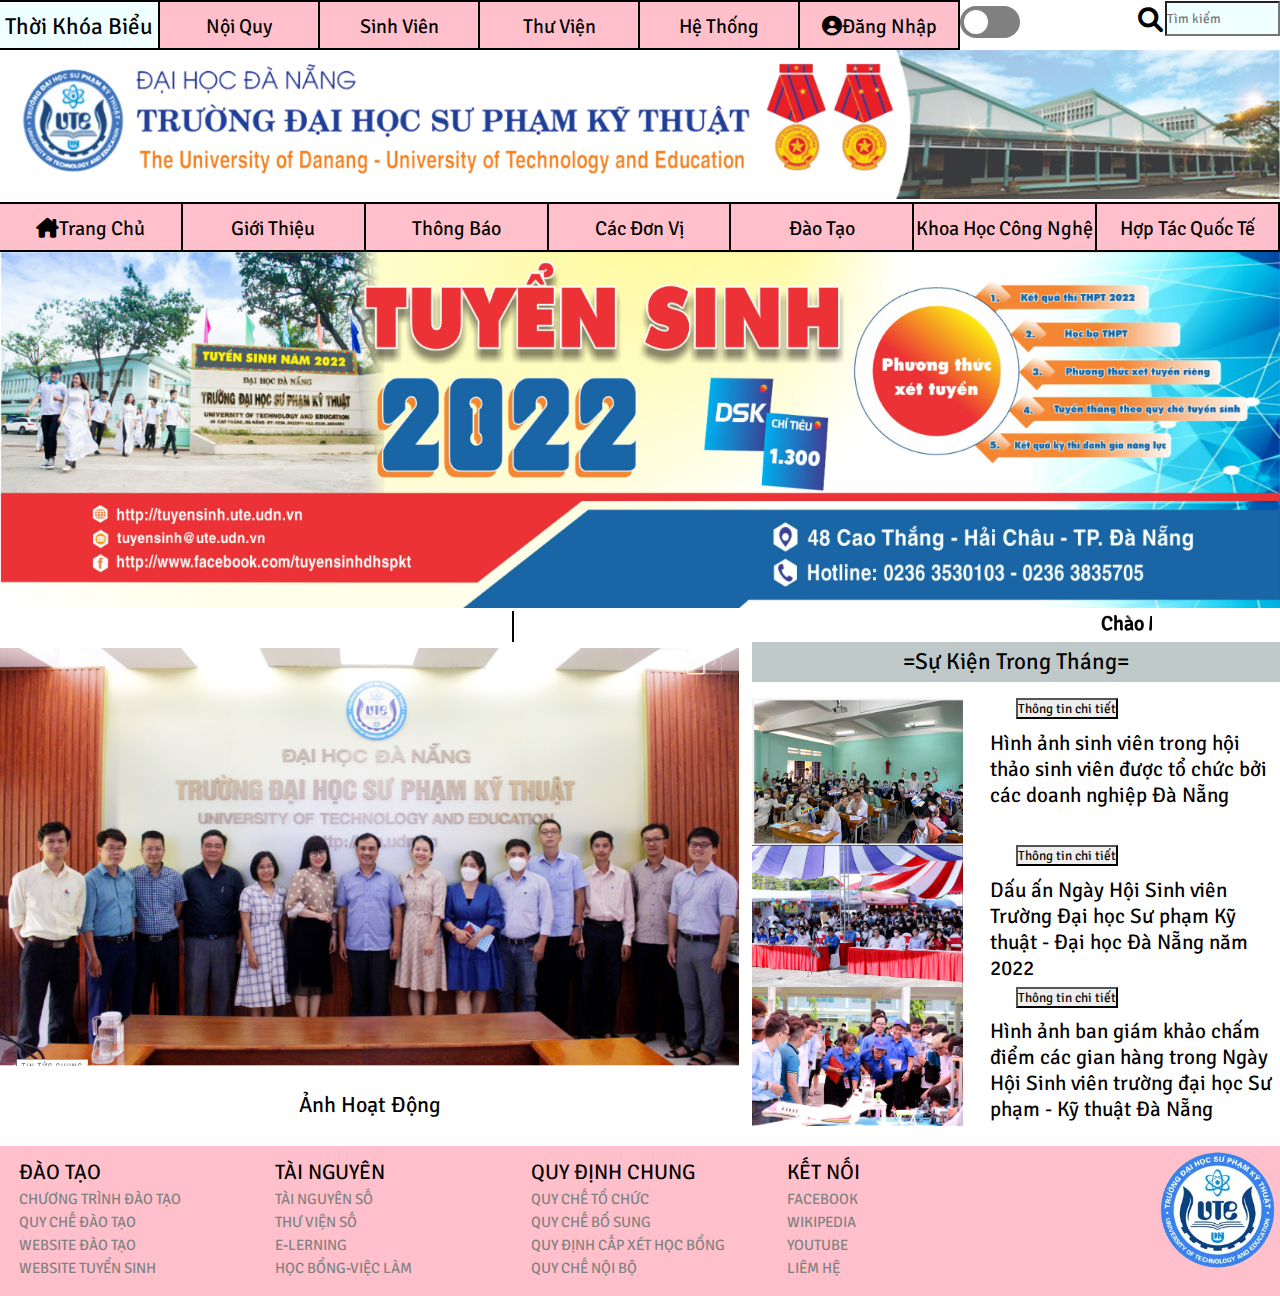
<file: index.html>
<!DOCTYPE html>
<html lang="en">
<head>
    <meta charset="UTF-8">
    <meta http-equiv="X-UA-Compatible" content="IE=edge">
    <meta name="viewport" content="width=device-width, initial-scale=1.0">
    <title>Trang Chủ</title>
    <link rel="stylesheet" href="style.css">
    <link rel="stylesheet" href="fontawesome-free-6.0.0-web\css\all.min.css">
    <link rel="icon" href="logo.jpg">
</head>
<body>
    <div class="lammo">
        
    </div>
    <div>
        <ul class="mot">
            <li class = "mot_Hai tkb">Thời Khóa Biểu</li>
            <li class = "mot_Hai">Nội Quy</li>
            <li class = "mot_Hai">Sinh Viên</li>
            <li class = "mot_Hai">Thư Viện</li>
            <li class = "mot_Hai oggin">Hệ Thống</li>
            <li class = "mot_Hai loggin">
                    <i class="fa-solid fa-circle-user iconlg"></i>Đăng Nhập
            </li>
            <!-- <li class = "mot_Hai"><a herf="#">đ</li> -->
            <li>
                <div class="theme-switch-wrapper">
                    <label class="theme-switch" for="checkbox">
                       <input type="checkbox" id="checkbox" />
                       <div class="slider round"></div>
                    </label>
                 </div>
            </li>
            <li class = "mot_Hai_sec">
                <form id="search">
                    <i class="fa-solid fa-magnifying-glass icon_Sec"> </i>
                    <input class="the_Inp" type="search" placeholder="Tìm kiếm">
                </form>
            </li>
        </ul>
    </div>
    <img src="anhheader.png" class = "img_Mot" alt="anh1">
    <div class = "kdc">
        <ul class="hai">
            <li class = "hai_Mot home"><i class="fa-solid fa-house-chimney icon_home"></i>Trang Chủ</li>
            <li class = "hai_Mot gmenu">Giới Thiệu
                <ul class = "menucon">
                    <li>Lịch Sử Phát Triển</li>
                    <li>Thành Tựu Trường</li>
                    <li>Cảm Nhận Sinh Viên</li>
                </ul>
            </li>
            <li class = "hai_Mot thongbao">Thông Báo</li>
            <li class = "hai_Mot cmenu">Các Đơn Vị
                <ul class = "menu">
                    <li>Khoa Công Nghệ Số</li>
                    <li>Khoa Điện-Điển Tử</li>
                    <li>Khoa Cơ Khí</li>
                    <li>Khoa Hóa Thực Phẩm</li>
                    <li>Khoa Xây Dựng</li>
                </ul>
            </li>
            <li class = "hai_Mot">Đào Tạo</li>
            <li class = "hai_Mot">Khoa Học Công Nghệ</li>
            <li class = "hai_Mot">Hợp Tác Quốc Tế</li>
        </ul>
    </div>
    <img name = "anhDg" src="anhbody.png" class = "img_Hai" alt="anh2">
    <div class="the_Chu_chay">
        <marquee>Chào Mừng Các Bạn Tới Với Trang Web Của Trường Đại Học Sư Phạm Kỹ Thuật Đà Nẵng</marquee>
    </div>
    <div class="the_Login">
        <div class="X"><i class="fa-solid fa-circle-xmark"></i></div>
        <img src="anhlogo.png" class = "anhLogo" alt="">
        <div class="textdn">
            Đặng Nhập
        </div>
        <div class="ngang"></div>
        <form action="" class = "form_login" >
                <label for=""><i class="fa-solid fa-user icon_log"></i></label>
                <input type="text" id = "tenTk" class = "style_form" placeholder="số điện thoại hoặc mã sinh viên">
            <br>
            <br>
                <label for=""><i class="fa-solid fa-key icon_log"></i></label>
                <input type="password" id = "maMk" class = "style_form">
        </form>
        <div class="sai_tk">
            *Tài khoản hoặc mật khâu không chính xác
        </div>
        <input type="submit" class="Load" value="Đặng Nhập Ngay"></input>
    </div>

    <div id="main">
        <div class ="left">
            <img name = "name" src="tintucchay.png" alt="" class = "ttchay">
            <div class="texttt">
                Ảnh Hoạt Động
            </div>
        </div>

        



        <div class ="right">
            <div class="sukien">=Sự Kiện Trong Tháng=</div>
            <ul>
                <li class = "listTt">
                    <div class="khoiTt">
                        <img src="tintuc1.png" alt="" class = "aTintuc">
                        <input type="button" name="" id="" class = "chitiet" value="Thông tin chi tiết">
                        <div class="textTtc">
                            Hình ảnh sinh viên trong hội thảo sinh viên được tổ chức bởi các doanh nghiệp Đà Nẵng    
                        </div>
                    </div>
                </li>
                <li class = "listTt">
                    <div class="khoiTt">
                        <img src="tintuc2.jpg" alt="" class = "aTintuc">
                        <input type="button" name="" id="" class = "chitiet" value="Thông tin chi tiết">
                        <div class="textTtc">
                            Dấu ấn Ngày Hội Sinh viên Trường Đại học Sư phạm Kỹ thuật - Đại học Đà Nẵng năm 2022
                        </div>
                    </div>
                </li>
                <li class = "listTt">
                    <div class="khoiTt">
                        <img src="tintuc3.jpg" alt="" class = "aTintuc">
                        <input type="button" name="" id="" class = "chitiet" value="Thông tin chi tiết">
                        <div class="textTtc">
                            Hình ảnh ban giám khảo chấm điểm các gian hàng trong Ngày Hội Sinh viên trường đại học Sư phạm - Kỹ thuật Đà Nẵng
                        </div>
                    </div>
                </li>
            </ul>


        </div>
    </div>
    <div class="chanTrang">
        <div class="theChan">
            <div class="oChan">
                <div class="textChan">
                    ĐÀO TẠO
                </div>
                <ul class = "khoi">
                    <li>CHƯƠNG TRÌNH ĐÀO TẠO</li>
                    <li>QUY CHẾ ĐÀO TẠO</li>
                    <li>WEBSITE ĐÀO TẠO</li>
                    <li>WEBSITE TUYỂN SINH</li>
                </ul>
            </div>
        </div>
        <div class="theChan">
            <div class="oChan">
                <div class="textChan">
                    TÀI NGUYÊN
                </div>
                <ul class = "khoi">
                    <li>TÀI NGUYÊN SỐ</li>
                    <li>THƯ VIỆN SỐ</li>
                    <li>E-LERNING</li>
                    <li>HỌC BỔNG-VIỆC LÀM</li>
                </ul>
            </div>
        </div>
        <div class="theChan">
            <div class="oChan">
                <div class="textChan">
                    QUY ĐỊNH CHUNG
                </div>
                <ul class = "khoi">
                    <li>QUY CHẾ TỔ CHỨC</li>
                    <li>QUY CHẾ BỔ SUNG</li>
                    <li>QUY ĐỊNH CẤP XÉT HỌC BỔNG</li>
                    <li>QUY CHẾ NỘI BỘ</li>
                </ul>
            </div>
        </div>
        <div class="theChan">
            <div class="oChan">
                <div class="textChan">
                    KẾT NỐI
                </div>
                <ul class = "khoi">
                    <li>FACEBOOK</li>
                    <li>WIKIPEDIA</li>
                    <li>YOUTUBE</li>
                    <li>LIÊM HỆ</li>
                </ul>
            </div>
        </div>
        <div class="theChan">
            <img src="logo.jpg" alt="" class = "logoChan">
            </div>
        </div>
    </div>
</body>
<script src="cont.js"></script>
</html>
</file>
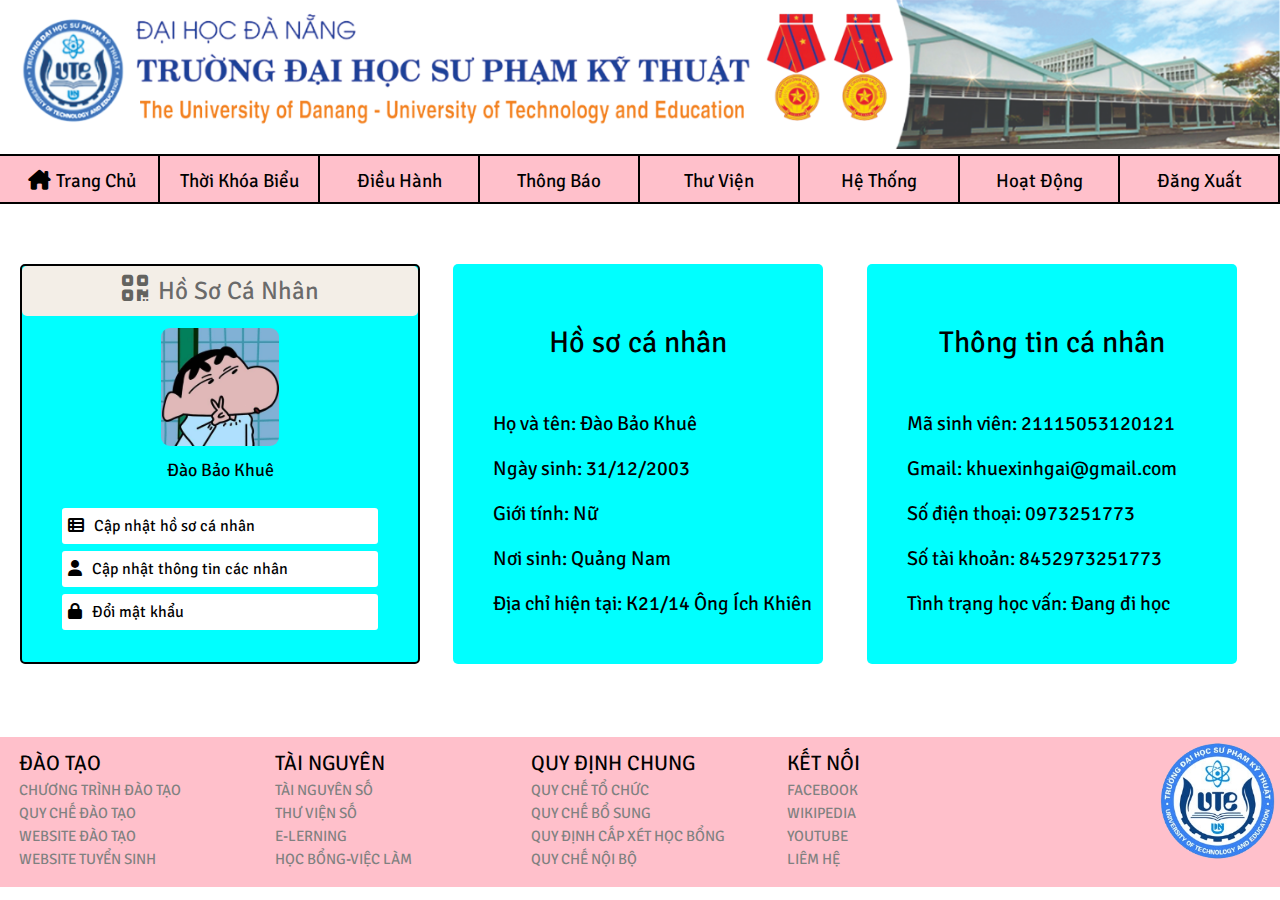
<file: index1.html>
<!DOCTYPE html>
<html lang="en">
<head>
    <meta charset="UTF-8">
    <meta http-equiv="X-UA-Compatible" content="IE=edge">
    <meta name="viewport" content="width=device-width, initial-scale=1.0">
    <title>Thông Tin Học Sinh</title>
    <link rel="stylesheet" href="style1.css">
    <link rel="stylesheet" href="fontawesome-free-6.0.0-web\css\all.min.css">
    <link rel="icon" href="logo.jpg">
</head>
<body>
    <img src="anhheader.png" class = "img_Mot" alt="anh1">
        <ul class="mot">
            <li class = "mot_Hai quayVe"><i class="fa-solid fa-house-chimney icon_home"></i>Trang Chủ</li>
            <li class = "mot_Hai tkb">Thời Khóa Biểu</li>
            <li class = "mot_Hai">Điều Hành</li>
            <li class = "mot_Hai thongbao">Thông Báo</li>
            <li class = "mot_Hai">Thư Viện</li>
            <li class = "mot_Hai">Hệ Thống</li>
            <li class = "mot_Hai">Hoạt Động</li>
            <li class = "mot_Hai reset">Đăng Xuất</li>
        </ul>
    </div>
    <div class="body1">
        <div class="card">
            <div class="textH">
                <i class="fa-solid fa-qrcode icon_qr"></i>Hồ Sơ Cá Nhân
            </div>
            <div class="theanh">
                <img src="test.png" alt="" class = "anhhoso">
            </div>
            <div class="ten"></div>
            <div class="khungIfon">
                <div class="inFo"> <i class="fa-solid fa-table-list icon_card"></i> Cập nhật hồ sơ cá nhân</div>
                <div class="inFo"> <i class="fa-solid fa-user icon_card"></i> Cập nhật thông tin các nhân</div>
                <div class="inFo"> <i class="fa-solid fa-lock icon_card"></i> Đổi mật khẩu</div>
            </div>
        </div>
        
        <div class="thongtin">
            <div class="card1 cmot">
                <div class="text_thg1">
                    Hồ sơ cá nhân
                </div>
                <ul class = "list1">
                    <li class = "thg1">Họ và tên:</li>
                    <li class = "thg1">Ngày sinh:</li>
                    <li class = "thg1">Giới tính:</li>
                    <li class = "thg1">Nơi sinh:</li>
                    <li class = "thg1">Địa chỉ hiện tại:</li>
                </ul>
            </div>
            
            <div class="card1 chai">
                <div class="text_thg1">
                    Thông tin cá nhân
                </div>
                <ul class = "list1">
                    <li class = "thg1">Mã sinh viên:</li>
                    <li class = "thg1">Gmail:</li>
                    <li class = "thg1">Số điện thoại:</li>
                    <li class = "thg1">Số tài khoản:</li>
                    <li class = "thg1">Tình trạng học vấn:</li>
                </ul>
            </div>
        </div>
    </div>
    <div class="chanTrang">
        <div class="theChan">
            <div class="oChan">
                <div class="textChan">
                    ĐÀO TẠO
                </div>
                <ul class = "khoi">
                    <li>CHƯƠNG TRÌNH ĐÀO TẠO</li>
                    <li>QUY CHẾ ĐÀO TẠO</li>
                    <li>WEBSITE ĐÀO TẠO</li>
                    <li>WEBSITE TUYỂN SINH</li>
                </ul>
            </div>
        </div>
        <div class="theChan">
            <div class="oChan">
                <div class="textChan">
                    TÀI NGUYÊN
                </div>
                <ul class = "khoi">
                    <li>TÀI NGUYÊN SỐ</li>
                    <li>THƯ VIỆN SỐ</li>
                    <li>E-LERNING</li>
                    <li>HỌC BỔNG-VIỆC LÀM</li>
                </ul>
            </div>
        </div>
        <div class="theChan">
            <div class="oChan">
                <div class="textChan">
                    QUY ĐỊNH CHUNG
                </div>
                <ul class = "khoi">
                    <li>QUY CHẾ TỔ CHỨC</li>
                    <li>QUY CHẾ BỔ SUNG</li>
                    <li>QUY ĐỊNH CẤP XÉT HỌC BỔNG</li>
                    <li>QUY CHẾ NỘI BỘ</li>
                </ul>
            </div>
        </div>
        <div class="theChan">
            <div class="oChan">
                <div class="textChan">
                    KẾT NỐI
                </div>
                <ul class = "khoi">
                    <li>FACEBOOK</li>
                    <li>WIKIPEDIA</li>
                    <li>YOUTUBE</li>
                    <li>LIÊM HỆ</li>
                </ul>
            </div>
        </div>
        <div class="theChan">
            <img src="logo.jpg" alt="" class = "logoChan">
            </div>
        </div>
    </div>
</body>

<script src="cont1.js"></script>
</html>
</file>
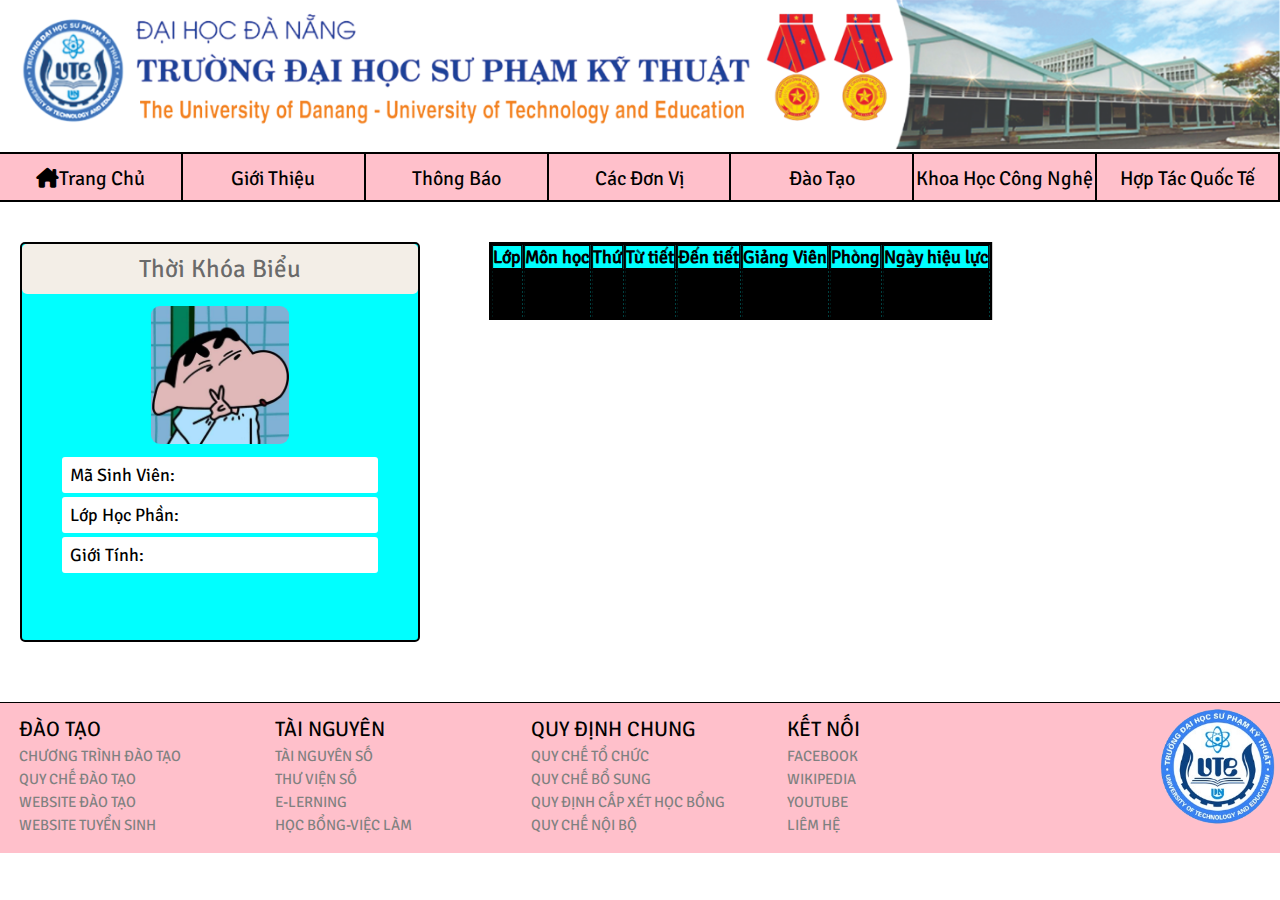
<file: index2.html>
<!DOCTYPE html>
<html lang="en">
<head>
    <meta charset="UTF-8">
    <meta http-equiv="X-UA-Compatible" content="IE=edge">
    <meta name="viewport" content="width=device-width, initial-scale=1.0">
    <title>Thời Khóa Biểu</title>
    <link rel="stylesheet" href="style2.css">
    <link rel="icon" href="logo.jpg">
    <link rel="stylesheet" href="fontawesome-free-6.0.0-web\css\all.min.css">
</head>
<body>
    
    <img src="anhheader.png" class = "img_Mot" alt="anh1">
    <ul class="hai">
        <li class = "hai_Mot quayve"><i class="fa-solid fa-house-chimney icon_home"></i>Trang Chủ</li>
        <li class = "hai_Mot gmenu">Giới Thiệu
            <ul class = "menucon">
                <li>Lịch Sử Phát Triển</li>
                <li>Thành Tựu Trường</li>
                <li>Cảm Nhận Sinh Viên</li>
            </ul>
        </li>
        <li class = "hai_Mot thongbao">Thông Báo</li>
        <li class = "hai_Mot cmenu">Các Đơn Vị
            <ul class = "menu">
                <li>Khoa Công Nghệ Số</li>
                <li>Khoa Điện-Điển Tử</li>
                <li>Khoa Cơ Khí</li>
                <li>Khoa Hóa Thực Phẩm</li>
                <li>Khoa Xây Dựng</li>
            </ul>
        </li>
        <li class = "hai_Mot">Đào Tạo</li>
        <li class = "hai_Mot">Khoa Học Công Nghệ</li>
        <li class = "hai_Mot">Hợp Tác Quốc Tế</li>
    </ul>
    <div class="khooi">
        <div class="card">
            <div class="textH">
                Thời Khóa Biểu
            </div>
            <div class="theanh">
                <img src="test.png" alt="" class = "anhhoso">
            </div>
            <div class="ten"></div>
            <div class="khungIfon">
                <div class="inFo">
                    <div class="textIf">
                        Mã Sinh Viên: 
                    </div>
                </div>
                <div class="inFo">
                    <div class="textIf">
                        Lớp Học Phần: 
                    </div>
                </div>
                <div class="inFo">
                    <div class="textIf">
                         Giới Tính: 
                    </div>
                </div>
            </div>
        </div>
        <table class = "table">
            <tr>
                <th>Lớp</th>
                <th>Môn học</th>
                <th>Thứ</th>
                <th>Từ tiết</th>
                <th>Đến tiết</th>
                <th>Giảng Viên</th>
                <th>Phòng</th>
                <th>Ngày hiệu lực</th>
            </tr>
            <tr>
                <td class = "dien"></td>
                <td class = "dien"></td>
                <td class = "dien"></td>
                <td class = "dien"></td>
                <td class = "dien"></td>
                <td class = "dien"></td>
                <td class = "dien"></td>
                <td class = "dien"></td>
            </tr>
            <tr>
                <td class = "dien"></td>
                <td class = "dien"></td>
                <td class = "dien"></td>
                <td class = "dien"></td>
                <td class = "dien"></td>
                <td class = "dien"></td>
                <td class = "dien"></td>
                <td class = "dien"></td>
            </tr>
            <tr>
                <td class = "dien"></td>
                <td class = "dien"></td>
                <td class = "dien"></td>
                <td class = "dien"></td>
                <td class = "dien"></td>
                <td class = "dien"></td>
                <td class = "dien"></td>
                <td class = "dien"></td>
            </tr>
            <tr>
                <td class = "dien"></td>
                <td class = "dien"></td>
                <td class = "dien"></td>
                <td class = "dien"></td>
                <td class = "dien"></td>
                <td class = "dien"></td>
                <td class = "dien"></td>
                <td class = "dien"></td>
            </tr>
            <tr>
                <td class = "dien"></td>
                <td class = "dien"></td>
                <td class = "dien"></td>
                <td class = "dien"></td>
                <td class = "dien"></td>
                <td class = "dien"></td>
                <td class = "dien"></td>
                <td class = "dien"></td>
            </tr>
            <tr>
                <td class = "dien"></td>
                <td class = "dien"></td>
                <td class = "dien"></td>
                <td class = "dien"></td>
                <td class = "dien"></td>
                <td class = "dien"></td>
                <td class = "dien"></td>
                <td class = "dien"></td>
            </tr>
            <tr>
                <td class = "dien"></td>
                <td class = "dien"></td>
                <td class = "dien"></td>
                <td class = "dien"></td>
                <td class = "dien"></td>
                <td class = "dien"></td>
                <td class = "dien"></td>
                <td class = "dien"></td>
            </tr>
            <tr>
                <td class = "dien"></td>
                <td class = "dien"></td>
                <td class = "dien"></td>
                <td class = "dien"></td>
                <td class = "dien"></td>
                <td class = "dien"></td>
                <td class = "dien"></td>
                <td class = "dien"></td>
            </tr>
            <tr>
                <td class = "dien"></td>
                <td class = "dien"></td>
                <td class = "dien"></td>
                <td class = "dien"></td>
                <td class = "dien"></td>
                <td class = "dien"></td>
                <td class = "dien"></td>
                <td class = "dien"></td>
            </tr>
            <tr>
                <td class = "dien"></td>
                <td class = "dien"></td>
                <td class = "dien"></td>
                <td class = "dien"></td>
                <td class = "dien"></td>
                <td class = "dien"></td>
                <td class = "dien"></td>
                <td class = "dien"></td>
            </tr>
            <tr>
                <td class = "dien"></td>
                <td class = "dien"></td>
                <td class = "dien"></td>
                <td class = "dien"></td>
                <td class = "dien"></td>
                <td class = "dien"></td>
                <td class = "dien"></td>
                <td class = "dien"></td>
            </tr>
            <tr>
                <td class = "dien"></td>
                <td class = "dien"></td>
                <td class = "dien"></td>
                <td class = "dien"></td>
                <td class = "dien"></td>
                <td class = "dien"></td>
                <td class = "dien"></td>
                <td class = "dien"></td>
            </tr>
        </table>
    </div>
    <div class="chanTrang">
        <div class="theChan">
            <div class="oChan">
                <div class="textChan">
                    ĐÀO TẠO
                </div>
                <ul class = "khoi">
                    <li>CHƯƠNG TRÌNH ĐÀO TẠO</li>
                    <li>QUY CHẾ ĐÀO TẠO</li>
                    <li>WEBSITE ĐÀO TẠO</li>
                    <li>WEBSITE TUYỂN SINH</li>
                </ul>
            </div>
        </div>
        <div class="theChan">
            <div class="oChan">
                <div class="textChan">
                    TÀI NGUYÊN
                </div>
                <ul class = "khoi">
                    <li>TÀI NGUYÊN SỐ</li>
                    <li>THƯ VIỆN SỐ</li>
                    <li>E-LERNING</li>
                    <li>HỌC BỔNG-VIỆC LÀM</li>
                </ul>
            </div>
        </div>
        <div class="theChan">
            <div class="oChan">
                <div class="textChan">
                    QUY ĐỊNH CHUNG
                </div>
                <ul class = "khoi">
                    <li>QUY CHẾ TỔ CHỨC</li>
                    <li>QUY CHẾ BỔ SUNG</li>
                    <li>QUY ĐỊNH CẤP XÉT HỌC BỔNG</li>
                    <li>QUY CHẾ NỘI BỘ</li>
                </ul>
            </div>
        </div>
        <div class="theChan">
            <div class="oChan">
                <div class="textChan">
                    KẾT NỐI
                </div>
                <ul class = "khoi">
                    <li>FACEBOOK</li>
                    <li>WIKIPEDIA</li>
                    <li>YOUTUBE</li>
                    <li>LIÊM HỆ</li>
                </ul>
            </div>
        </div>
        <div class="theChan">
            <img src="logo.jpg" alt="" class = "logoChan">
            </div>
        </div>
    </div>
</body>
<script src="cont2.js"></script>
</html>
</file>
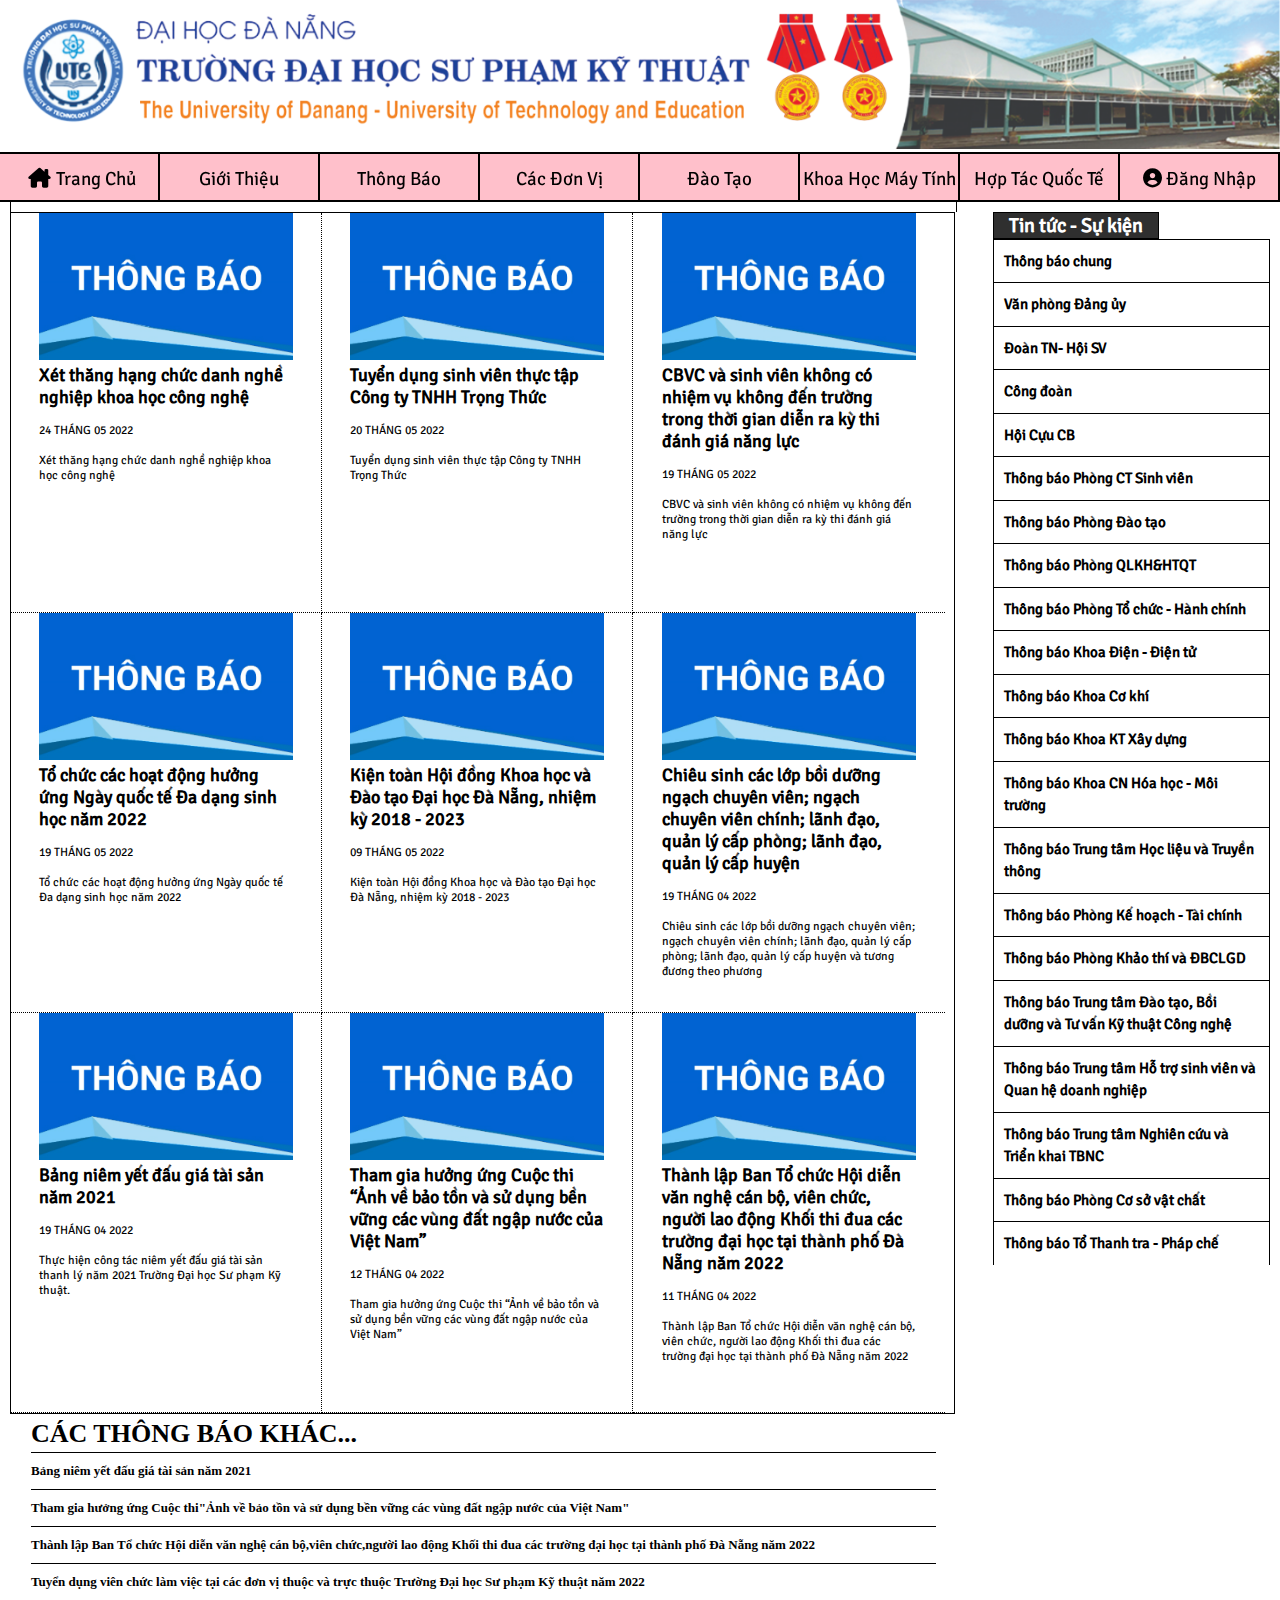
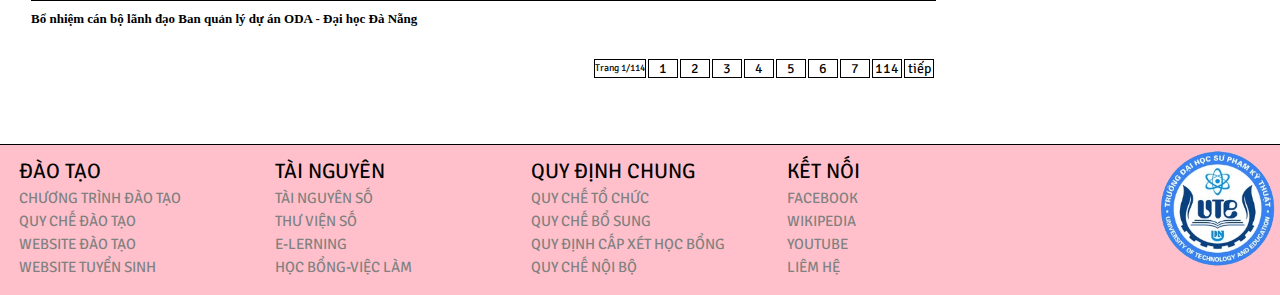
<file: index3.html>
<!DOCTYPE html>
<html lang="en">
<head>
    <meta charset="UTF-8">
    <meta http-equiv="X-UA-Compatible" content="IE=edge">
    <meta name="viewport" content="width=device-width, initial-scale=1.0">
    <title>Thông Báo</title>
    <link rel="stylesheet" href="fontawesome-free-6.0.0-web\css\all.min.css">
    <link rel="stylesheet" href="style3.css">
    <link rel="icon" href="logo.jpg">
</head>
<body>
    <img src="anhheader.png" class = "img_Mot" alt="anh1">
    <div class="kdc">
        <ul class="mot">
            <li class = "mot_Hai quayVe"><i class="fa-solid fa-house-chimney icon_home"></i>Trang Chủ</li>
            <li class = "mot_Hai gmenu">Giới Thiệu
                <ul class = "menucon">
                    <li>Lịch Sử Phát Triển</li>
                    <li>Thành Tựu Trường</li>
                    <li>Cảm Nhận Sinh Viên</li>
                </ul>
            </li>
            <li class = "mot_Hai">Thông Báo</li>
            <li class = "mot_Hai cmenu">Các Đơn Vị
                <ul class = "menu">
                    <li>Khoa Công Nghệ Số</li>
                    <li>Khoa Điện-Điển Tử</li>
                    <li>Khoa Cơ Khí</li>
                    <li>Khoa Hóa Thực Phẩm</li>
                    <li>Khoa Xây Dựng</li>
                </ul>
            </li>
            <li class = "mot_Hai">Đào Tạo</li>
            <li class = "mot_Hai">Khoa Học Máy Tính</li>
            <li class = "mot_Hai">Hợp Tác Quốc Tế</li>
            <li class = "mot_Hai loggin"><i class="fa-solid fa-circle-user"></i> Đăng Nhập</li>
        </ul>
    </div>
    <div class="body">
        <div class="left">
            <ul>
                <li class = "hop"><a href=""></a>
                    <img src="anhthongbao.png" alt="" class = "anh">
                    <h2>Xét thăng hạng chức danh nghề nghiệp khoa học công nghệ</h2><br>
                        24 THÁNG 05 2022<br><br>
                        Xét thăng hạng chức danh nghề nghiệp khoa học công nghệ
                </li>
                <li class = "hop"><a href=""></a>
                    <img src="anhthongbao.png" alt="" class = "anh">
                    <h2>Tuyển dụng sinh viên thực tập Công ty TNHH Trọng Thức</h2><br>
                    20 THÁNG 05 2022<br><br>
                    Tuyển dụng sinh viên thực tập Công ty TNHH Trọng Thức
                </li>
                <li class = "hop"><a href=""></a>
                    <img src="anhthongbao.png" alt="" class = "anh">
                    <h2>CBVC và sinh viên không có nhiệm vụ không đến trường trong thời gian diễn ra kỳ thi đánh giá năng lực</h2><br>
                    19 THÁNG 05 2022<br><br>
                    CBVC và sinh viên không có nhiệm vụ không đến trường trong thời gian diễn ra kỳ thi đánh giá năng lực
                </li>
                <li class = "hop"><a href=""></a>
                    <img src="anhthongbao.png" alt="" class = "anh">
                    <h2>Tổ chức các hoạt động hưởng ứng Ngày quốc tế Đa dạng sinh học năm 2022</h2><br>
                    19 THÁNG 05 2022<br><br>
                    Tổ chức các hoạt động hưởng ứng Ngày quốc tế Đa dạng sinh học năm 2022
                </li>
                <li class = "hop"><a href=""></a>
                    <img src="anhthongbao.png" alt="" class = "anh">
                    <h2>Kiện toàn Hội đồng Khoa học và Đào tạo Đại học Đà Nẵng, nhiệm kỳ 2018 - 2023</h2><br>
                    09 THÁNG 05 2022<br><br>
                    Kiện toàn Hội đồng Khoa học và Đào tạo Đại học Đà Nẵng, nhiệm kỳ 2018 - 2023
                </li>
                <li class = "hop"><a href=""></a>
                    <img src="anhthongbao.png" alt="" class = "anh">
                    <h2>Chiêu sinh các lớp bồi dưỡng ngạch chuyên viên; ngạch chuyên viên chính; lãnh đạo, quản lý cấp phòng; lãnh đạo, quản lý cấp huyện</h2><br>    
                    19 THÁNG 04 2022<br><br>
                    Chiêu sinh các lớp bồi dưỡng ngạch chuyên viên; ngạch chuyên viên chính; lãnh đạo, quản lý cấp phòng; lãnh đạo, quản lý cấp huyện và tương đương theo phương
                </li>
                <li class = "hop"><a href=""></a>
                    <img src="anhthongbao.png" alt="" class = "anh">
                    <h2>Bảng niêm yết đấu giá tài sản năm 2021</h2><br>    
                    19 THÁNG 04 2022<br><br>
                    Thực hiện công tác niêm yết đấu giá tài sản thanh lý năm 2021 Trường Đại học Sư phạm Kỹ thuật.
                </li>
                <li class = "hop"><a href=""></a>
                    <img src="anhthongbao.png" alt="" class = "anh">
                    <h2>Tham gia hưởng ứng Cuộc thi “Ảnh về bảo tồn và sử dụng bền vững các vùng đất ngập nước của Việt Nam”</h2><br>    
                    12 THÁNG 04 2022<br><br>
                    Tham gia hưởng ứng Cuộc thi “Ảnh về bảo tồn và sử dụng bền vững các vùng đất ngập nước của Việt Nam”
                </li>
                <li class = "hop"><a href=""></a>
                    <img src="anhthongbao.png" alt="" class = "anh">
                    <h2>Thành lập Ban Tổ chức Hội diễn văn nghệ cán bộ, viên chức, người lao động Khối thi đua các trường đại học tại thành phố Đà Nẵng năm 2022</h2><br>    
                    11 THÁNG 04 2022<br><br>
                    Thành lập Ban Tổ chức Hội diễn văn nghệ cán bộ, viên chức, người lao động Khối thi đua các trường đại học tại thành phố Đà Nẵng năm 2022
                </li>
            </ul>
        </div>
        <div class="right">
            <ul>
                <h1 class = "tintuc">Tin tức - Sự kiện</h1>
                <li class = "luachon">Thông báo chung</li>
                <li class = "luachon">Văn phòng Đảng ủy</li>
                <li class = "luachon">Đoàn TN- Hội SV</li>
                <li class = "luachon">Công đoàn</li>
                <li class = "luachon">Hội Cựu CB</li>
                <li class = "luachon">Thông báo Phòng CT Sinh viên</li>
                <li class = "luachon">Thông báo Phòng Đào tạo</li>
                <li class = "luachon">Thông báo Phòng QLKH&HTQT</li>
                <li class = "luachon">Thông báo Phòng Tổ chức - Hành chính</li>
                <li class = "luachon">Thông báo Khoa Điện - Điện tử</li>
                <li class = "luachon">Thông báo Khoa Cơ khí</li>
                <li class = "luachon">Thông báo Khoa KT Xây dựng</li>
                <li class = "luachon">Thông báo Khoa CN Hóa học - Môi trường</li>
                <li class = "luachon">Thông báo Trung tâm Học liệu và Truyền thông</li>
                <li class = "luachon">Thông báo Phòng Kế hoạch - Tài chính</li>
                <li class = "luachon">Thông báo Phòng Khảo thí và ĐBCLGD</li>
                <li class = "luachon">Thông báo Trung tâm Đào tạo, Bồi dưỡng và Tư vấn Kỹ thuật Công nghệ</li>
                <li class = "luachon">Thông báo Trung tâm Hỗ trợ sinh viên và Quan hệ doanh nghiệp</li>
                <li class = "luachon">Thông báo Trung tâm Nghiên cứu và Triển khai TBNC</li>
                <li class = "luachon">Thông báo Phòng Cơ sở vật chất</li>
                <li class = "luachon">Thông báo Tổ Thanh tra - Pháp chế</li>    
            </ul>
        </div>
    </div>
    <div class="bottom">
        <ul>
            <li class="bot">các thông báo khác...</li>
            <li class="bot2">Bảng niêm yết đấu giá tài sản năm 2021</li>
            <li class="bot2">Tham gia hưởng ứng Cuộc thi"Ảnh về bảo tồn và sử dụng bền vững các vùng đất ngập nước của Việt Nam"</li>
            <li class="bot2">Thành lập Ban Tổ chức Hội diễn văn nghệ cán bộ,viên chức,người lao động Khối thi đua các trường đại học tại thành phố Đà Nẵng năm 2022</li>
            <li class="bot2">Tuyển dụng viên chức làm việc tại các đơn vị thuộc và trực thuộc Trường Đại học Sư phạm Kỹ thuật năm 2022</li>
            <li class="bot2">Bổ nhiệm cán bộ lãnh đạo Ban quản lý dự án ODA - Đại học Đà Nẵng</li>
        </ul>  
        <table class="bang">
            <tr>
                <td class="dau_ngang">Trang 1/114</td>
                <td class="ngang">1</td>
                <td class="ngang">2</td>
                <td class="ngang">3</td>
                <td class="ngang">4</td>
                <td class="ngang">5</td>
                <td class="ngang">6</td>
                <td class="ngang">7</td>
                <td class="ngang">114</td>
                <td class="ngang">tiếp</td>
            </tr>
        </table> 
   </div>
   <div class="chanTrang">
    <div class="theChan">
        <div class="oChan">
            <div class="textChan">
                ĐÀO TẠO
            </div>
            <ul class = "khoi">
                <li>CHƯƠNG TRÌNH ĐÀO TẠO</li>
                <li>QUY CHẾ ĐÀO TẠO</li>
                <li>WEBSITE ĐÀO TẠO</li>
                <li>WEBSITE TUYỂN SINH</li>
            </ul>
        </div>
    </div>
    <div class="theChan">
        <div class="oChan">
            <div class="textChan">
                TÀI NGUYÊN
            </div>
            <ul class = "khoi">
                <li>TÀI NGUYÊN SỐ</li>
                <li>THƯ VIỆN SỐ</li>
                <li>E-LERNING</li>
                <li>HỌC BỔNG-VIỆC LÀM</li>
            </ul>
        </div>
    </div>
    <div class="theChan">
        <div class="oChan">
            <div class="textChan">
                QUY ĐỊNH CHUNG
            </div>
            <ul class = "khoi">
                <li>QUY CHẾ TỔ CHỨC</li>
                <li>QUY CHẾ BỔ SUNG</li>
                <li>QUY ĐỊNH CẤP XÉT HỌC BỔNG</li>
                <li>QUY CHẾ NỘI BỘ</li>
            </ul>
        </div>
    </div>
    <div class="theChan">
        <div class="oChan">
            <div class="textChan">
                KẾT NỐI
            </div>
            <ul class = "khoi">
                <li>FACEBOOK</li>
                <li>WIKIPEDIA</li>
                <li>YOUTUBE</li>
                <li>LIÊM HỆ</li>
            </ul>
        </div>
    </div>
    <div class="theChan">
        <img src="logo.jpg" alt="" class = "logoChan">
        </div>
    </div>
</div>
   <script src="cont3.js"></script>
</body>
</html>
</file>
<file: style.css>
@font-face {
    font-family: SignikaNegative;
    src: url(SignikaNegative.ttf);
}

html{
    font-size: 62.5%;
}

*{
    padding: 0;
    margin: 0;
    box-sizing: border-box;
    font-family: Arial, "Helvetica Neue", Helvetica, sans-serif;
    list-style-type: none;
    text-decoration: none;
    transition: all 0.2s;
    font-family: SignikaNegative;
}

:root{
    --color-br: pink;
    --color-br-hv: azure;
    --color-br-1: white;
    --color-text: black;
    --color-text-1: gray;
    --color-text-hv: rgb(0, 88, 176);
}

[data-theme="dark"] {
    --color-br: rgb(46, 46, 46);
    --color-br-hv: gray;
    --color-br-1: rgb(169, 169, 169);
    --color-text: white;
    --color-text-1: gray;
    --color-text-hv: rgb(45, 45, 45);
}

::-webkit-scrollbar {
    width: 10px;
}
::-webkit-scrollbar-thumb {
    background-color: var(--color-br);
    border-radius: 3px;
}


*{
    background-color: var(--color-br-1);
}

.lammo{
    display: none;
    position: absolute;
    top: 0;
    left: 0;
    right: 0;
    bottom: 0;
    z-index: 3;
    background-color: rgb(191, 201, 201 , .7);
}


.mot{
    width: 100%;
}

.mot_Hai{
    display: block;
    cursor: pointer;
    float: left;
    width: 12.5%;
    height: 50px;
    text-align: center;
    line-height: 50px;
    font-size: 2rem;
    border-right: 2px solid var(--color-text);
    border-top: 2px solid var(--color-text);
    border-bottom: 2px solid var(--color-text);
    background-color: var(--color-br);
    color: var(--color-text);
}

.mot_Hai *{
    background-color: var(--color-br);
    color: var(--color-text);
}

.theme-switch-wrapper{
    padding-top: 0.5%;
}

.theme-switch input {
    display:none;
  }

.theme-switch {
    display: inline-block;
    height: 32px;
    position: relative;
    width: 60px;
}
  
.slider {
    background-color: var(--color-text-1);
    bottom: 0;
    cursor: pointer;
    left: 0;
    position: absolute;
    right: 0;
    top: 0;
    transition: .4s;
}
  
.slider:before {
    background-color: var(--color-br-1);
    bottom: 4px;
    content: "";
    height: 24px;
    left: 4px;
    position: absolute;
    transition: .4s;
    width: 24px;
}
  
input:checked + .slider {
    background-color: #eee;
}
  
input:checked + .slider:before {
    transform: translateX(26px);
}
  
.slider.round {
    border-radius: 34px;
}
  
.slider.round:before {
    border-radius: 50%;
}

.mot_Hai_sec{
    margin-top: -43px;
    float: right;
    width: 18%;
    /* background-color: aqua; */
    height: 50px;
    text-align: right;
}


.icon_Sec{
    position: relative;
    top: 6px;
    color: var(--color-text);
    font-size: 2.5rem;
}

.the_Inp{
    background-color: azure;
    margin-top: 1%;
    width: 50%;
    height: 35px;

}

.nameText >i{
    margin: 0 8px;
}

.mot_Hai:hover{
    background-color: var(--color-br-hv);
    color: var(--color-text);
    font-size: 2.3rem;
}

.loggin:hover{
    font-size: 2.1rem;
}

.loggin:hover > .iconlg{
    background-color: var(--color-br-hv);
    color: var(--color-text);
}


.the_Inp:focus{
    width: 70%;
}

.img_Mot{
    width: 100%;
    height: auto;
}

.kdc{
    position: sticky;
    top: 0; 
    z-index: 2;
}

.hai{
    /* position: fixed; */
    display: flex;
    width: 100%;
}

.hai_Mot{
    cursor: pointer;
    flex: 1;
    height: 50px;
    text-align: center;
    font-size: 2rem;
    line-height: 50px;
    border-right: 2px solid var(--color-text);
    border-top: 2px solid var(--color-text);
    border-bottom: 2px solid var(--color-text);
    background-color: var(--color-br);
    color: var(--color-text);
}

.gmenu{
    position: relative;
}

.gmenu:hover > .menucon{
    animation-name: swingdown;
    animation-duration: 1s;
    animation-timing-function: ease;
    display: block;
}

.menucon{
    display: none;
    position:absolute;
    left: 30%;
    font-size: 2rem;
    width: 100%;
}

.menucon li:hover{
    background-color: var(--color-br-hv);
    font-size: 2.2rem;
}


.cmenu{
    position: relative;
}

.cmenu:hover > .menu{
    animation-name: swingdown;
    animation-duration: 1s;
    animation-timing-function: ease;
    display: block;
}

.menu{
    display: none;
    position:absolute;
    left: 30%;
    font-size: 2rem;
    width: 90%;
}

.menu li:hover{
    background-color: var(--color-br-hv);
    font-size: 2.2rem;
}


@keyframes swingdown {
    0% {
       opacity: .99999;
       transform: rotateX(90deg);
    }
    30% {
       transform: rotateX(-20deg) rotateY(5deg);
       animation-timing-function: ease-in-out;
    }
    65% {
       transform: rotateX(20deg) rotateY(-3deg);
       animation-timing-function: ease-in-out;
    }
    100% {
       transform: rotateX(0);
       animation-timing-function: ease-in-out;
    }
}

.hai_Mot *{
    color: var(--color-text);
    background-color: var(--color-br);
}

.icon_home{
    font-size: 20px;
}

.hai_Mot:hover{
    background-color: var(--color-br-hv);
    color: var(--color-text);
    font-size: 2.3rem;
}

.home:hover > .icon_home{
    background-color: var(--color-br-hv);
    color: var(--color-text);
    font-size: 2.3rem;
}


.img_Hai{
    width: 100%;
    height: auto;
}

.the_Chu_chay{
    margin-left: 40%;
    width: 50%;
    font-size: 2rem;
    font-weight: bold;
    color: var(--color-text);
    border-left: 2px solid var(--color-text);
}

.the_Login{
    display: none;
    position: absolute;
    z-index: 4;
    top: 28%;
    left: 50%;
    transform: translate(-50%);
    width: 30%;
    height: auto;
    border-radius: 10px;
    border: 1px solid var(--color-text);
    background-color: rgb(227, 243, 252);
}

.the_Login *{
    background-color: rgb(227, 243, 252);
}

.textdn{
    position: absolute;
    color: red;
    left: 50%;
    font-size: 2.5rem;
    transform: translate(-50%);
    top: 10%;
}
.X{
    margin-right: 3%;
    margin-top: 3%;
    float: right;
    font-size: 2.7rem;
    color: rgb(142, 153, 163);
}

.X:hover{
    /* transform: rotate(40deg); */
    color: rgb(79, 81, 81);
}


.sai_tk{
    margin-top: 3%;
    color: red;
    margin-left: 15%;
    font-size: 1.8rem;
    display: none;
}

.bat{
    display: block;
}


.anhLogo{
    margin-left: 1%;
    width: 13%;
    height: auto;
}

.ngang{
    width: 100%;
    height: 1px;
    background-color: black;
}

.form_login{
    margin-top: 5%;
    font-size: 18px;
}

.icon_log{
    position: relative;
    top: 7px;
    margin-left: 16%;
}

.style_form{
    width: 60%;
    margin-left: 2%;
    height: 30px;
    border: none;
    border-bottom: 1px solid black;
    outline:none;
}

.Load{
    display: inline-block;
    cursor: pointer;
    margin-top: 6%;
    padding: 5px 0;
    width: 55%;
    border: none;
    margin-left: 22.5%;
    margin-bottom: 5%;
    font-size: 1.4rem;
    text-align: center;
    color: white;
    border-radius: 5px;
    background-color: red;
}

.Load:hover{
    font-size: 1.7rem;
}

#main{
    width: 100%;
    display: flex;
    /* height: 1000px; */
    background-color: var(--color-br-1);
    padding-bottom: 20px;
}

.left{
    flex: 7;
}

.texttt{
    margin-top: 3%;
    font-size: 2.2rem;
    color: var(--color-text);
    text-align: center;
}

.right{
    flex: 5;
    margin-left: 1%;
    /* height: 100px; */
    /* background-color: red; */
}

.sukien{
    width: 100%;
    height: 40px;
    line-height: 40px;
    background-color: rgb(191, 201, 201);
    font-size: 2.3rem;
    margin-bottom: 3%;
    text-align: center;
}


.listTt{
    clear: left;
    width: 100%;
}

.khoiTt{
    position: relative;
    display: block;
    width: 100%;
    /* background-color: aqua; */
}

.chitiet{
    margin-left: 10%;
    cursor: pointer;
    margin-bottom: 2%;
    background-color: #eee;
}

.textTtc{
    cursor: pointer;
    position: absolute;
    left: 45%;
    color: var(--color-text);
    font-size: 2.1rem;
}

.textTtc:hover {
    font-size: 2.2rem;
    color: var(--color-text-hv);
    text-decoration: underline;
}
.aTintuc{
    width: 40%;
    float: left;
}

.ttchay{
    width: 100%;
}


.chanTrang{
    width: 100%;
    display: flex;
    /* margin-top: 5%; */
}

.chanTrang *{
    background-color: var(--color-br);
}

.theChan{
    display: block;
    flex: 1;
    height: 150px;
    /* background-color: pink; */
}

.oChan{
    margin-left: 19px;
}

.textChan{
    font-size: 21px;
    color: var(--color-text);
    margin-top: 13px;
}

.khoi li{
    cursor: pointer;
    margin-top: 5px;
    font-size: 15px;
    color: gray;
}

.logoChan{
    width: 49%;
    height: auto;
    float: right;
}


.khoi li:hover{
    color: var(--color-text);
}
</file>
<file: style1.css>
@font-face {
    font-family: SignikaNegative;
    src: url(SignikaNegative.ttf);
}
:root{
    --color-br: pink;
    --color-br-hv: azure;
    --color-br-1: white;
    --color-text: black;
    --color-text-1: gray;
    --color-card: aqua;
    --color-text-hv: rgb(0, 88, 176);
}

[data-theme="dark"] {
    --color-br: rgb(46, 46, 46);
    --color-br-hv: gray;
    --color-br-1: rgb(169, 169, 169);
    --color-text: white;
    --color-text-1: gray;
    --color-card: rgb(101, 101, 101);
    --color-text-hv: rgb(123, 240, 151);
}

::-webkit-scrollbar {
    width: 10px;
}
::-webkit-scrollbar-thumb {
    background-color: var(--color-br);
    border-radius: 3px;
}

*{
    padding: 0;
    margin: 0;
    box-sizing: border-box;
    font-family: Arial, "Helvetica Neue", Helvetica, sans-serif;
    list-style-type: none;
    text-decoration: none;
    transition: all 0.2s;
    font-family: SignikaNegative;
    background-color: var(--color-br-1);
}
.mot{
    width: 100%;
}

.mot *{
    color: black;
}

.mot_Hai{
    cursor: pointer;
    display: block;
    color: var(--color-text);
    font-size: 19px;
    float: left;
    width: 12.5%;
    height: 50px;
    text-align: center;
    line-height: 50px;
    border-right: 2px solid var(--color-text);
    border-top: 2px solid var(--color-text);
    border-bottom: 2px solid var(--color-text);
    background-color: var(--color-br);
}

.icon_home{
    font-size: 20px;
    background-color: var(--color-br);
    color: var(--color-text);
    margin: 0 5px;
}

.the_Inp{
    width: 50%;
    height: 40px;

}

.mot_Hai:hover {
    background-color: var(--color-br-hv);
    color: var(--color-text);
    font-size: 21px;
}

.quayVe:hover > .icon_home{
    font-size: 21px;
    background-color: var(--color-br-hv);
    color: var(--color-text);
}


.img_Mot{
    width: 100%;
}

.body1{
    position: relative;
    top: 100px;
    width: 100%;
    height: 430px;
    color: var(--color-text);
    /* background-color: rgb(92, 92, 92); */
}

.card{
    position: absolute;
    width: 400px;
    height: 400px;
    top: 10px;
    left: 20px;
    background-color: var(--color-card);
    border-radius: 5px;
    border: 2px solid black;
}

.card1{
    position: absolute;
    width: 370px;
    height: 400px;
    top: 10px;
    left: 20px;
    background-color: var(--color-card);
    border-radius: 5px;
}

.card *, .card1 *{
    background-color: var(--color-card);
}

.textH{
    width: 100%;
    height: 50px;
    font-size: 25px;
    text-align: center;
    line-height: 50px;
    border-radius: 5px;
    background-color: rgb(243, 238, 231);
    color: rgb(106, 106, 106);
}

.icon_qr{
    margin-right: 10px;
    font-size: 30px;
    color: rgb(99, 99, 95);
    background-color: rgb(243, 238, 231);
}

.theanh{
    display: block;
    text-align: center;
}

.anhhoso{
    margin-top: 3%;
    width: 30%;
    height: auto;
    border-radius: 9px;
}

.cmot{
    left: calc((100% - 370px * 2 - 410px) / 3 + 410px);
}

.chai{
    left: calc((100% - 1210px) / 3 * 2 + 820px);
}

.ten{
    font-size: 18px;
    margin-top: 8px;
    text-align: center;
    color: var(--color-text);
}

.khungIfon{
    cursor: pointer;
    margin-top: 5%;
}

.inFo{
    display: inline-block;
    width: 80%;
    height: 36px;
    background-color: rgb(255, 255, 255);
    margin-top: 7px;
    color: black;
    text-align: left;
    line-height: 36px;
    border-radius: 3px;
    margin-left: 10%;
}

.icon_card{
    margin: 0 6px;
    background-color: rgb(255, 255, 255);
}

.anhhoso:hover{
    width: 35%;
    transition: all 1s;
}

.inFo:hover{
    background-color: gray;
    color: azure;
}

.inFo:hover > .icon_card{
    background-color: gray;
    color: azure;
}

.chanTrang{
    width: 100%;
    display: flex;
    margin-top: 12%;
}

.chanTrang *{
    background-color: var(--color-br);
}

.theChan{
    display: block;
    flex: 1;
    height: 150px;
    /* background-color: var(--color-br); */
}

.oChan{
    margin-left: 19px;
}

.textChan{
    font-size: 21px;
    color: var(--color-text);
    margin-top: 13px;
}

.khoi li{
    cursor: pointer;
    margin-top: 5px;
    font-size: 15px;
    color: var(--color-text-1);
}

.logoChan{
    width: 49%;
    height: auto;
    float: right;
}

.text_thg1{
    text-align: center;
    font-size: 30px;
    margin-top: 60px;
}

.list1{
    margin-top: 50px;
}

.thg1{
    font-size: 20px;
    margin-top: 20px;
    margin-left: 40px;
}

.bat{
    display: block;
}


.khoi li:hover{
    color: var(--color-text);
}
</file>
<file: style2.css>
@font-face {
    font-family: SignikaNegative;
    src: url(SignikaNegative.ttf);
}

html{
    font-size: 62.5%;
}

:root{
    --color-br: pink;
    --color-br-hv: azure;
    --color-br-1: white;
    --color-text: black;
    --color-text-1: gray;
    --color-card: aqua;
    --color-text-hv: rgb(0, 88, 176);
}

[data-theme="dark"] {
    --color-br: rgb(46, 46, 46);
    --color-br-hv: gray;
    --color-br-1: rgb(169, 169, 169);
    --color-text: white;
    --color-text-1: gray;
    --color-card: rgb(101, 101, 101);
    --color-text-hv: rgb(123, 240, 151);
}

::-webkit-scrollbar {
    width: 10px;
}
::-webkit-scrollbar-thumb {
    background-color: var(--color-br);
    border-radius: 3px;
}

*{
    padding: 0;
    margin: 0;
    box-sizing: border-box;
    font-family: Arial, "Helvetica Neue", Helvetica, sans-serif;
    list-style-type: none;
    text-decoration: none;
    transition: all 0.2s;
    font-family: SignikaNegative;
    background-color: var(--color-br-1);
}



html{
    font-size: 62.5%;
}

.img_Mot{
    width: 100%;
    height: auto;
}

.hai{
    display: flex;
    width: 100%;
}

.hai_Mot{
    list-style: none;
    cursor: pointer;
    flex: 1;
    height: 50px;
    text-align: center;
    font-size: 2rem;
    line-height: 50px;
    border-right: 2px solid var(--color-text);
    border-top: 2px solid var(--color-text);
    border-bottom: 2px solid var(--color-text);
    background-color: var(--color-br);
    color: var(--color-text);
}


.gmenu{
    z-index: 1;
    position: relative;
}

.gmenu:hover > .menucon{
    animation-name: swingdown;
    animation-duration: 1s;
    animation-timing-function: ease;
    display: block;
}

.menucon{
    display: none;
    position:absolute;
    left: 30%;
    font-size: 2rem;
    width: 100%;
}

.menucon li:hover{
    background-color: var(--color-br-hv);
    font-size: 2.2rem;
}


.cmenu{
    z-index: 1;
    position: relative;
}

.cmenu:hover > .menu{
    animation-name: swingdown;
    animation-duration: 1s;
    animation-timing-function: ease;
    display: block;
}

.menu{
    display: none;
    position:absolute;
    left: 30%;
    font-size: 2rem;
    width: 100%;
}

.menu li:hover{
    background-color: var(--color-br-hv);
    font-size: 2.2rem;
}


@keyframes swingdown {
    0% {
       opacity: .99999;
       transform: rotateX(90deg);
    }
    30% {
       transform: rotateX(-20deg) rotateY(5deg);
       animation-timing-function: ease-in-out;
    }
    65% {
       transform: rotateX(20deg) rotateY(-3deg);
       animation-timing-function: ease-in-out;
    }
    100% {
       transform: rotateX(0);
       animation-timing-function: ease-in-out;
    }
}

.hai_Mot *{
    background-color: var(--color-br);
    color: var(--color-text);
}

.icon_home{
    font-size: 2rem;
}

.hai li:hover{
    background-color: var(--color-br-hv);
    color: var(--color-text);
    font-size: 2.2rem;
}

.icon_home{
    background-color: var(--color-br);
    color: var(--color-text);
}

.quayve:hover > .icon_home{
    background-color: var(--color-br-hv);
    color: var(--color-text);
    font-size: 2.2rem;
}

.khooi{
    position: relative;
    width: 100%;
    height: 500px;
    /* background-color: var(--color-br-1); */
}

table{
    position: absolute;
    left: 50%;
    transform: translate(-30%);
    top: 40px;
    border:1px solid var(--color-text);
    font-size: 20px;
    background-color: var(--color-text);
    color: var(--color-text);
}

table *{
    /* margin: 10px; */
    background-color: var(--color-card);
}

th{
    border:1px solid var(--color-text);
    margin: 0 10px;
    font-size: 18px;
}
td{
    border:1px solid var(--color-text);
}

.dien{
    font-size: 17px;
    text-align: left;
}

.card{
    position: absolute;
    width: 400px;
    height: 400px;
    top: 40px;
    left: 20px;
    background-color: var(--color-card);
    border-radius: 5px;
    border: 2px solid var(--color-text);
}

.card *{
    background-color: var(--color-card);
}

.chanTrang{
    width: 100%;
    display: flex;
    border-top: 1px solid var(--color-text);
    /* margin-top: 150px; */
}

.chanTrang *{
    background-color: var(--color-br);
}

.theChan{
    display: block;
    flex: 1;
    height: 150px;
    background-color: var(--color-br);
}

.oChan{
    margin-left: 19px;
}

.textChan{
    font-size: 21px;
    color: var(--color-text);
    margin-top: 13px;
}

.khoi li{
    cursor: pointer;
    margin-top: 5px;
    color: var(--color-text-1);
    font-size: 15px;
}

.logoChan{
    width: 49%;
    height: auto;
    float: right;
}


.theanh{
    display: block;
    text-align: center;
}

.anhhoso{
    margin-top: 3%;
    width: 35%;
    height: auto;
    border-radius: 9px;
}

.textH{
    width: 100%;
    height: 50px;
    font-size: 25px;
    text-align: center;
    line-height: 50px;
    border-radius: 5px;
    background-color: rgb(243, 238, 231);
    color: rgb(106, 106, 106);
}

.ten{
    font-size: 18px;
    text-align: center;
    color: var(--color-text);
    margin: 6px 0;
}

.inFo{
    display: inline-block;
    width: 80%;
    height: 36px;
    background-color: rgb(255, 255, 255);
    /* color: rgb(11, 174, 174); */
    text-align: left;
    cursor: pointer;
    margin-top: 4px;
    line-height: 36px;
    border-radius: 3px;
    margin-left: 10%;
}

.textIf{
    width: 90%;
    background-color: white;
    margin-left: 8px;
    font-size: 18px;
}

.textIf:hover{
    background-color: gray;
    color: white;
}

.icon_card{
    margin: 0 6px;
}


.inFo:hover{
    background-color: gray;
    color: azure;
}


.khoi li:hover{
    color: var(--color-text);
}
</file>
<file: style3.css>
@font-face {
    font-family: SignikaNegative;
    src: url(SignikaNegative.ttf);
}

html{
    font-size: 62.5%;
}
:root{
    --color-br: pink;
    --color-br-hv: rgb(171, 251, 251);
    --color-br-1: white;
    --color-text: black;
    --color-text-1: gray;
    --color-card: rgb(47, 47, 47);
    --color-text-hv: red;
}

[data-theme="dark"] {
    --color-br: rgb(46, 46, 46);
    --color-br-hv: gray;
    --color-br-1: rgb(169, 169, 169);
    --color-text: white;
    --color-text-1: gray;
    --color-card: rgb(101, 101, 101);
    --color-text-hv: rgb(22, 40, 43);
}

::-webkit-scrollbar {
    width: 10px;
}
::-webkit-scrollbar-thumb {
    background-color: var(--color-br);
    border-radius: 3px;
}
*{
    padding: 0;
    margin: 0;
    box-sizing: border-box;
    list-style: none;
    text-decoration: none;
    transition: all 0.2s;
    font-family: SignikaNegative;
    background-color: var(--color-br-1);
}

.kdc{
    position: sticky;
    top: 0; 
}

.mot{
    width: 100%;
}

.mot *{
    color: var(--color-text);
}

.img_Mot{
    width: 100%;
    height: auto;
}

.mot_Hai{
    cursor: pointer;
    display: block;
    color: var(--color-text);
    font-size: 19px;
    float: left;
    width: 12.5%;
    height: 50px;
    text-align: center;
    line-height: 50px;
    border-right: 2px solid var(--color-text);
    border-top: 2px solid var(--color-text);
    border-bottom: 2px solid var(--color-text);
    background-color: var(--color-br);
}

.gmenu{
    position: relative;
}

.gmenu:hover > .menucon{
    animation-name: swingdown;
    animation-duration: 1s;
    animation-timing-function: ease;
    display: block;
}

.menucon{
    display: none;
    position:absolute;
    left: 30%;
    font-size: 2rem;
    width: 100%;
}

.menucon li:hover{
    background-color: var(--color-br-hv);
    font-size: 2.2rem;
}


.cmenu{
    position: relative;
}

.cmenu:hover > .menu{
    animation-name: swingdown;
    animation-duration: 1s;
    animation-timing-function: ease;
    display: block;
}

.menu{
    display: none;
    position:absolute;
    left: 30%;
    font-size: 2rem;
    width: 100%;
}

.menu li:hover{
    background-color: var(--color-br-hv);
    font-size: 2.2rem;
}


@keyframes swingdown {
    0% {
       opacity: .99999;
       transform: rotateX(90deg);
    }
    30% {
       transform: rotateX(-20deg) rotateY(5deg);
       animation-timing-function: ease-in-out;
    }
    65% {
       transform: rotateX(20deg) rotateY(-3deg);
       animation-timing-function: ease-in-out;
    }
    100% {
       transform: rotateX(0);
       animation-timing-function: ease-in-out;
    }
}
.mot_Hai *{
    background-color: var(--color-br);
    color: var(--color-text);
}

.mot_Hai:hover {
    background-color: var(--color-br-hv);
    color: var(--color-text);
    font-size: 21px;
}

.loggin:hover{
    font-size: 19px;
}

.loggin:hover > i{
    background-color: var(--color-br-hv);
    color: var(--color-text);
}


.icon_home{
    font-size: 20px;
    margin: 0 5px;
}

.quayVe:hover > .icon_home{
    font-size: 21px;
    background-color: var(--color-br-hv);
    color: var(--color-text);
}

.body{
    display: flex;
    float: right;
    margin: 10px;

}
.right{
    width: 22%;
    margin-left: 3%;
    padding: 0;
    background-color: var(--color-br-1);
    /* height: auto; */
    float: right;
    /* border: 1px solid black; */
}
.left{
    width: 75%;
    /* height: 400px; */
    border: 1px solid var(--color-text);
}

.left > ul
{
    padding: 0;
    box-sizing: border-box;
}

.hop{
    font-size: 12px;
    width: 33%;
    padding: 0 3%;
    height: 400px;
    display: block;
    border-right: 1px dotted var(--color-text);
    border-bottom: 1px dotted var(--color-text);
    float: left;
    color: var(--color-text);

}

.hop:nth-child(3n)
{
    border-right: none;
}
.hop h2:hover{
    color: var(--color-text-hv);

}
.anh{
    width: 100%;
}
.tintuc{
    border: 1px solid var(--color-text);
    display: block;
    background-color: var(--color-card);
    width: 60%;
    font-size: 20px;
    color: white;
    text-align: center  ;
}
.luachon{
    width: 100%;
    padding-left:3%;
    /* height: fit-content; */
    /* font-family: "Roboto Slab",Cambria,Georgia,"Times New Roman",Times,serif; */
    font-weight: 700;
    line-height: 1.5;
    color: inherit;
    border-top: 1px solid var(--color-text);
    border-left: 1px solid var(--color-text);
    border-right: 1px solid var(--color-text);
    font-size: 15px;
    padding: 10px;
    color: var(--color-text);

}
.luachon:hover{
    color: var(--color-text-hv);
    background-color: var(--color-br-hv);
    font-size: 16px;
}
.bottom{
    width: 74%;
    border-left: 1px solid var(--color-text);
    margin: 10px;
    border-right: 1px solid var(--color-text);
    height: 350px;
}
.bot{
    font-size: 26px;
    text-transform: uppercase;
    padding: 15px 15px 15px 0px;


}
.bottom ul li{
    margin-left: 20px;
    margin-right: 20px;
    border-top:1px solid var(--color-text);
    font-family: "Roboto Slab",Cambria,Georgia,"Times New Roman",Times,serif;
    font-weight: 700;
    /* font-size: 1.3rem; */
    line-height: 2rem;
    padding: 8px 8px 8px 0px;
    color: var(--color-text);
}

.bot2{
    font-size: 1.3rem;
}

.bot2:hover{
    background-color: var(--color-br-hv);
    color:var(--color-text-hv);
}
table {
    float: right;
    margin-top: 20px;
    margin-right: 20px;
}

.bang td{
    border: 1px solid var(--color-text);
}

.ngang{
    width: 30px;
    font-size: 1.4rem;
    text-align: center;
}
.ngang:hover{
    color: rgb(35, 35, 219);
    text-decoration: underline;
}

.chanTrang{
    position: relative;
    top: 320px;
    width: 100%;
    display: flex;
    border-top: 1px solid var(--color-text);
}

.chanTrang *{
    background-color: var(--color-br);
}

.theChan{
    display: block;
    flex: 1;
    height: 150px;
}

.oChan{
    margin-left: 19px;
}

.textChan{
    font-size: 21px;
    color: var(--color-text);
    margin-top: 13px;
}

.khoi li{
    cursor: pointer;
    margin-top: 5px;
    color: var(--color-text-1);
    font-size: 15px;
}

.logoChan{
    width: 49%;
    height: auto;
    float: right;
}

.khoi li:hover{
    color: var(--color-text);
}
</file>
